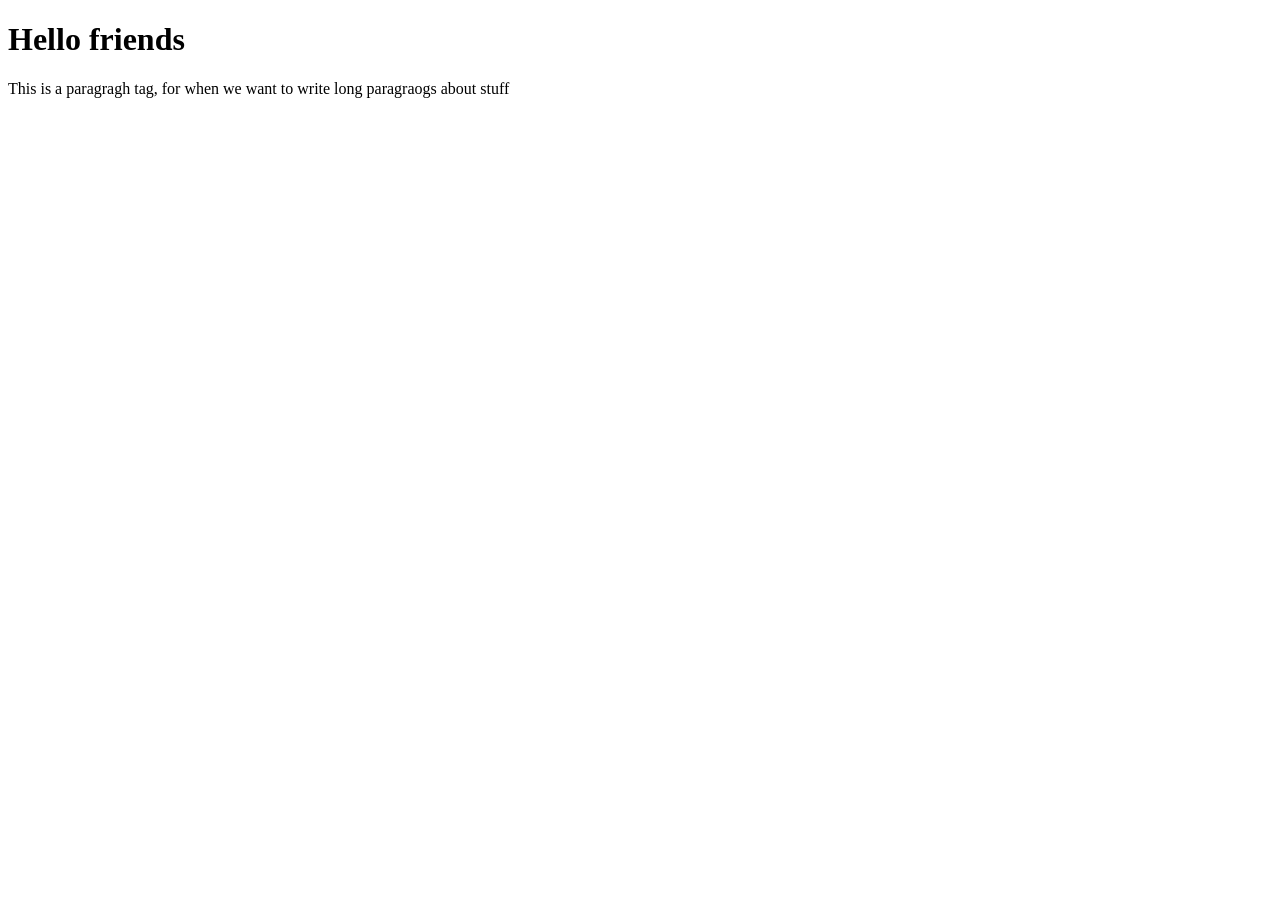
<file: index.html>
<!DOCTYPE html>
<html lang="en">
<head>
    <meta charset="UTF-8">
    <meta name="viewport" content="width=device-width, initial-scale=1.0">
    <title>Document</title>
    <script>
        // for Javascript
        /* And a multiline comment 
        in Javascript 
        */
        alert("My first Javascript")

    </script>
</head>

<body>
    <h1>Hello friends</h1>
    <p>This is a paragragh tag, for when we want to write long paragraogs about stuff</p>
    <!-- This is a comment -->
    
</body>
</html>
</file>
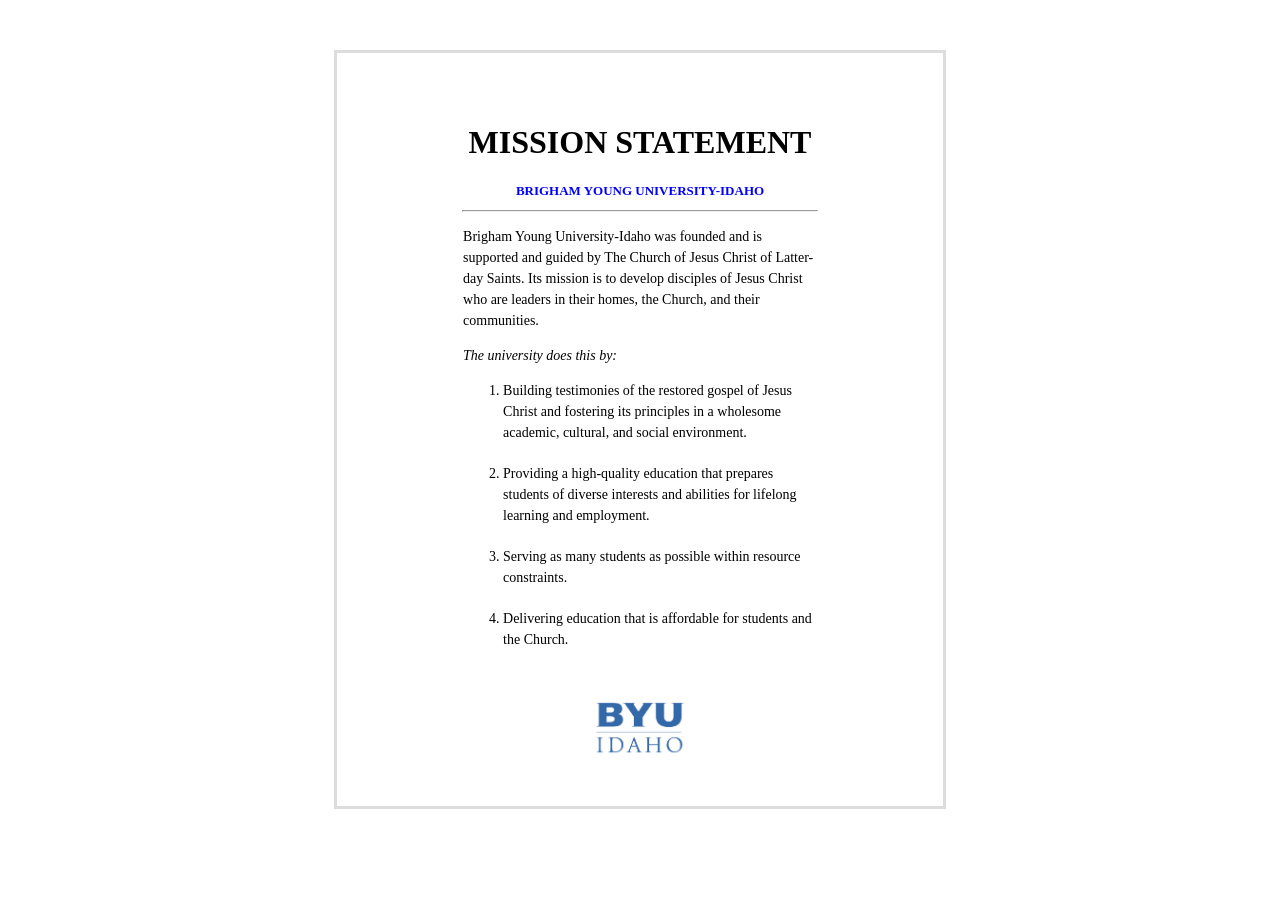
<file: week1/mission/index.html>
<!DOCTYPE html>
<html lang="en">
<head>
    <meta charset="UTF-8">
    <meta name="viewport" content="width=device-width, initial-scale=1.0">
    <meta name="author" content="Cordell Winward">
    <meta name="description" content="The mission of BYU-Idaho">
    <title>Mission Statement</title>
    <link href="mission.css" rel="stylesheet">
</head>
<body>
    
    <div id="content">

        <h1>Mission Statement</h1>
        <h2>Brigham Young University-Idaho</h2>
        <hr>

        <div id="p-text">
            <p>Brigham Young University-Idaho was founded and is supported and guided by The Church of Jesus Christ of Latter-day Saints. Its mission is to develop disciples of Jesus Christ who are leaders in their homes, the Church, and their communities.</p>
            <p><em>The university does this by:</em></p>
            <ol>
                <li>Building testimonies of the restored gospel of Jesus Christ and fostering its principles in a wholesome academic, cultural, and social environment. </li>
                <li>Providing a high-quality education that prepares students of diverse interests and abilities for lifelong learning and employment. </li>
                <li>Serving as many students as possible within resource constraints. </li>
                <li>Delivering education that is affordable for students and the Church.</li>
            </ol>
        </div>

        <img src="byui-logo.webp">
    </div>
                    
</body>
</html>
</file>
<file: week1/mission/mission.css>
#content {
    margin: 50px auto;
    max-width: 40%;
    border: 3px solid #ddd;
    padding: 50px;
    font-family: 'Times New Roman', Times, serif;
}

h1, h2 {
    text-transform: uppercase;
    text-align: center;
}

h2 {
    font-size: 13px;
    color: blue;
}

hr {
    max-width: 70%;
}

#p-text {
    max-width: 70%;
    margin: auto;

}

p, ol {
    font-size: 14px;
    line-height: 1.5em;
}

li {
    margin-bottom: 20px;
}

img {
    max-width: 20%;
    display: block;
    margin: auto;
    margin-top: 50px;
}
</file>
